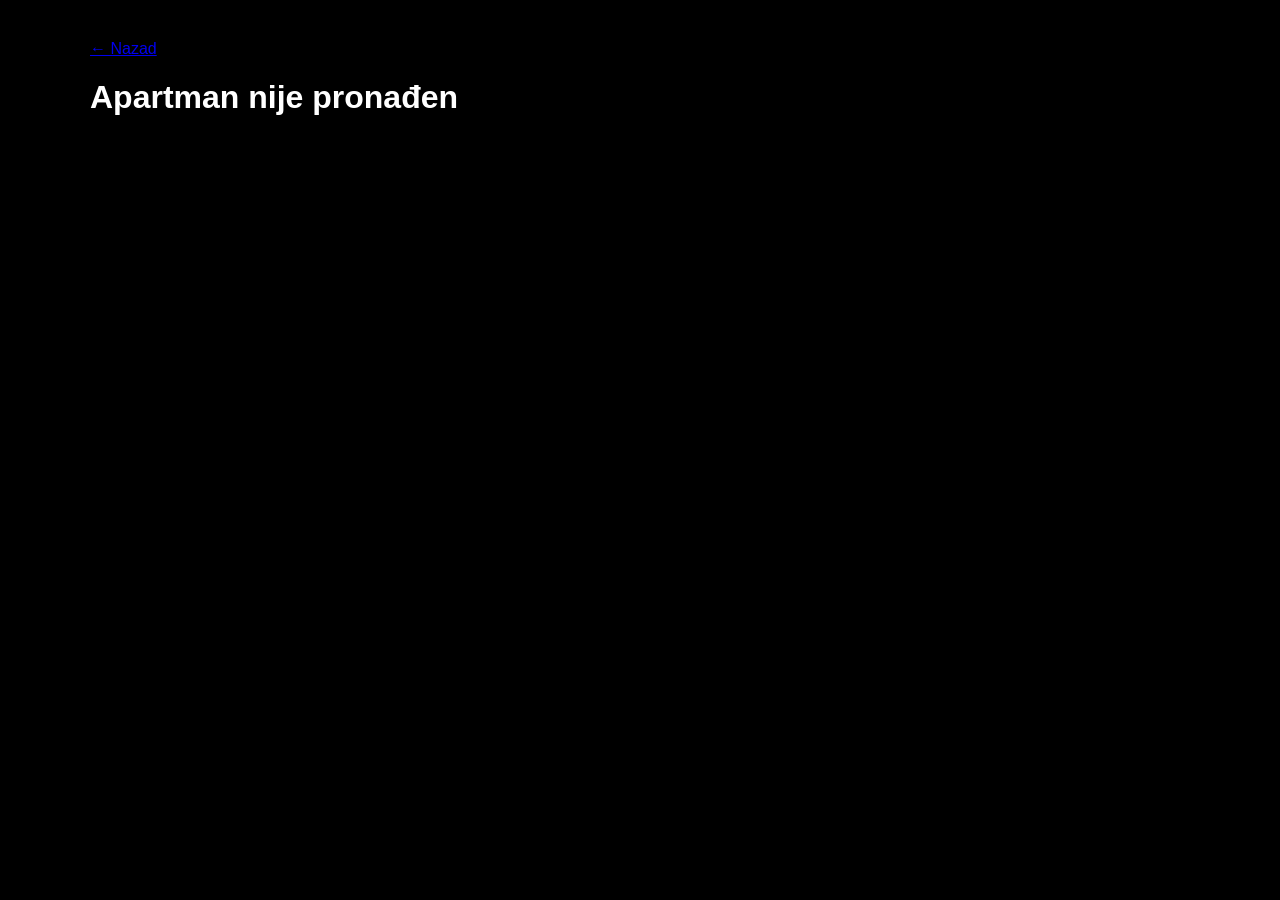
<file: apartment.html>
<!DOCTYPE html>
<html lang="hr">
<head>
  <meta charset="UTF-8">
  <meta name="viewport" content="width=device-width, initial-scale=1">
  <title>Apartman</title>

  <style>
    body{
      margin:0;
      font-family:Arial;
      background:#000;
      color:#fff;
    }

    .container{
      max-width:1100px;
      margin:auto;
      padding:40px 20px;
    }

   .gallery{
  display:grid;
  grid-template-columns:repeat(auto-fit,minmax(300px,1fr));
  gap:20px;
  margin-top:40px;
}

.gallery img{
  width:100%;
  height:260px;
  object-fit:cover;
  border-radius:16px;
  cursor:pointer;
  transition:0.3s;
}

.gallery img:hover{
  transform:scale(1.03);
}
    }

    .back{
      margin-bottom:30px;
      display:inline-block;
      color:#fff;
      text-decoration:none;
    }

    h1{
      margin-bottom:10px;
    }

    #rating{
      margin:0 0 30px 0;
      color:#ccc;
    }
  </style>
</head>

<body>

  <div class="container">
    <a href="/" class="back">← Nazad</a>

    <h1 id="title"></h1>
    <p id="rating"></p>

    <div class="gallery" id="gallery"></div>
  </div>

  <script>
    async function loadApartment(){
      const params = new URLSearchParams(window.location.search);
      const slug = params.get("slug");

      const res = await fetch("/data/apartments.json");
      const data = await res.json();

      const apartment = (data.items || []).find(a => a.slug === slug);

      if(!apartment){
        document.getElementById("title").innerText = "Apartman nije pronađen";
        return;
      }

      document.getElementById("title").innerText = apartment.title || "";
      document.getElementById("rating").innerText = apartment.ratingText || "";

      const gallery = document.getElementById("gallery");
      gallery.innerHTML = (apartment.images || []).map(img => `
        <img src="${img}" alt="Apartman slika">
      `).join("");
    }

    loadApartment();
  </script>

</body>
</html>
</file>
